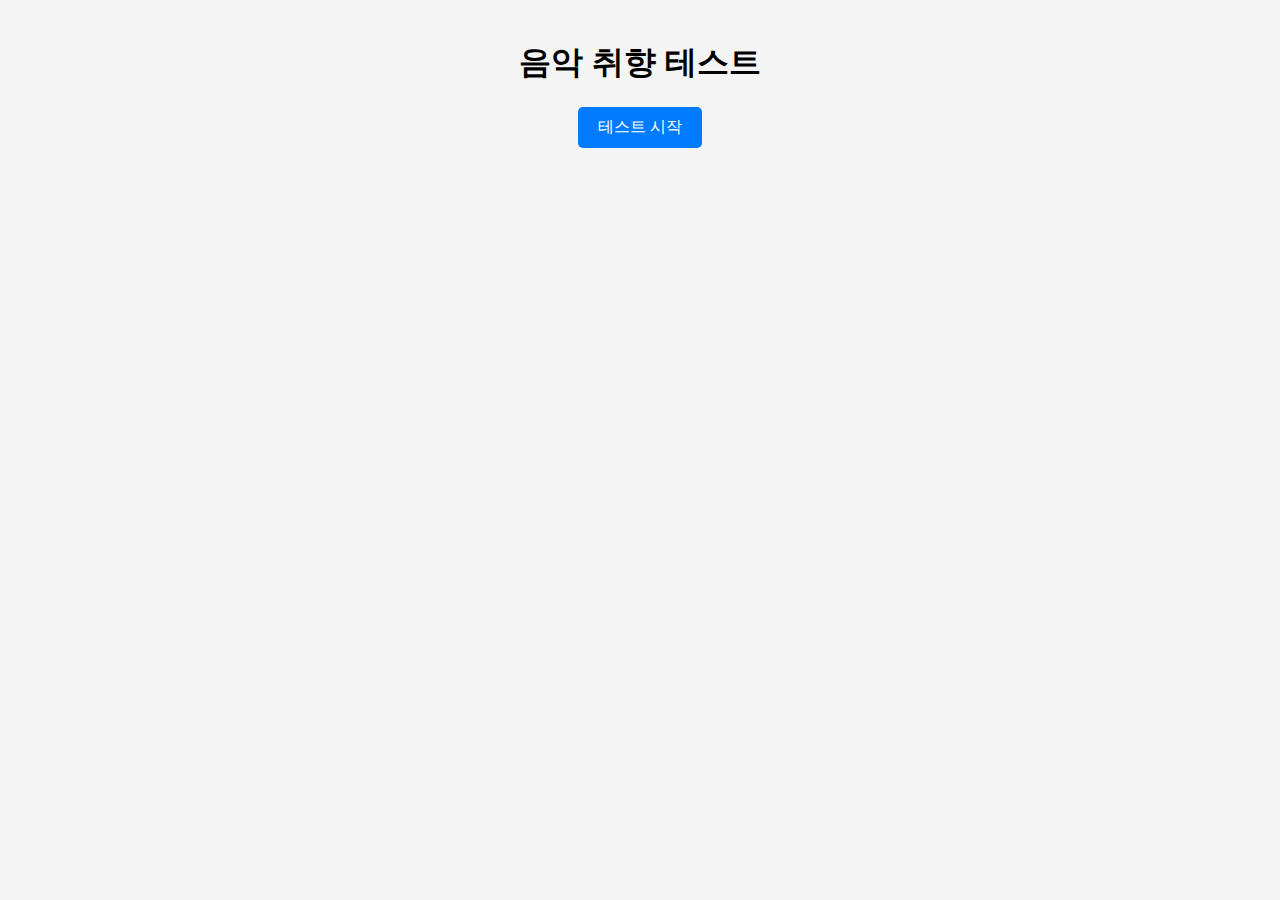
<file: HTML.html>
<!-- <!DOCTYPE html>
<html lang="en">
<head>
    <meta charset="UTF-8">
    <meta name="viewport" content="width=device-width, initial-scale=1.0">
    <title>하나를 골라야 한다면...</title>
    <link rel="stylesheet" href="style.css">
</head>
<body>
    <div class="container">
        <h1>하나를 골라야 한다면...</h1>
        <div id="imageContainer">
            <img id="displayedImage" src="" alt="Displayed Image" style="display: none;">
        </div>
        <div id="question">이 질문은 어떤가요?</div>
        <div class="choices">
            <button id="option1" class="choice-btn">옵션 1</button>
            <button id="option2" class="choice-btn">옵션 2</button>
        </div>
        <div id="feedback"></div>
    </div>
    <script src="script.js"></script>
</body>
</html> -->
<!DOCTYPE html>
<html lang="en">
<head>
    <meta charset="UTF-8">
    <meta name="viewport" content="width=device-width, initial-scale=1.0">
    <title>음악 취향 테스트</title>
    <link rel="stylesheet" href="styles.css">
</head>
<body>
    <!-- 메인 화면 -->
    <div id="main">
        <h1>음악 취향 테스트</h1>
        <button onclick="begin()">테스트 시작</button>
    </div>

    <!-- 질문과 선택지 화면 -->
    <!-- 질문과 선택지 화면 -->
     <div id="qna" style="display:none;">
        <div class="statusBar"></div>
        <div class="qBox"></div>
        <div class="imageContainer">
            <img id="questionImage" alt="Question Image" style="display:none;">
        </div>
        <div class="answerBox"></div>
    </div>


    <!-- 결과 화면 -->
    <div id="result" style="display:none;">
        <h2 class="resultname"></h2>
        <div id="resultImg"></div>
        <p class="resultDesc"></p>
    </div>

    <script src="scripts.js"></script>
</body>
</html>
</file>
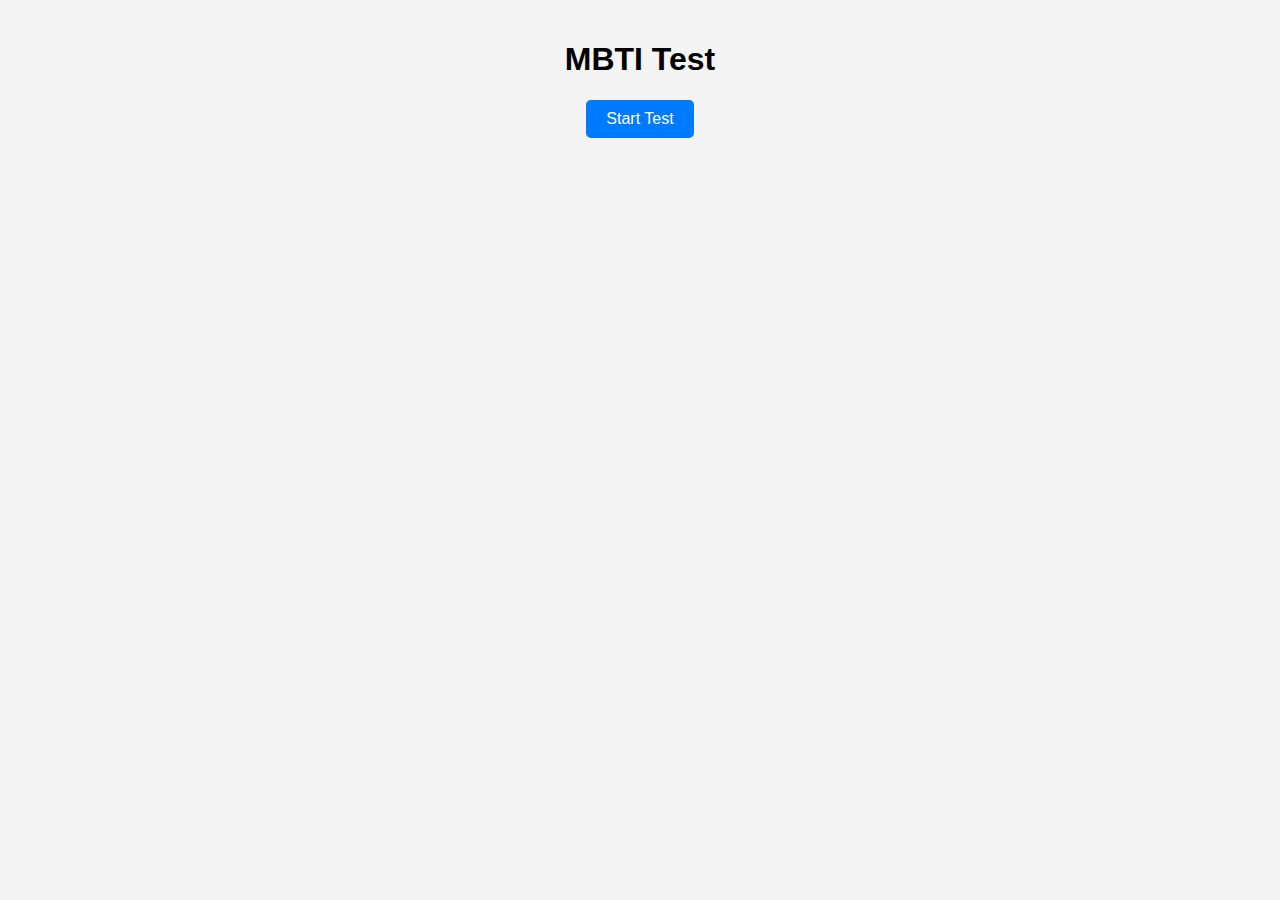
<file: music.html>
<!DOCTYPE html>
<html lang="en">
<head>
    <meta charset="UTF-8">
    <meta name="viewport" content="width=device-width, initial-scale=1.0">
    <title>MBTI Test</title>
    <link rel="stylesheet" href="styles.css"> <!-- CSS 파일 연결 -->
</head>
<body>
    <div id="main">
        <h1>MBTI Test</h1>
        <button onclick="begin()">Start Test</button>
    </div>

    <div id="qna" style="display:none;">
        <div class="statusBar"></div>
        <div class="qBox">Question will be here</div>
        <div class="answerBox"></div>
    </div>

    <div id="result" style="display:none;">
        <div class="resultname">Result Name Here</div>
        <div id="resultImg"></div>
        <div class="resultDesc">Result Description Here</div>
    </div>

    <script src="scripts.js"></script> <!-- 자바스크립트 파일 연결 -->
</body>
</html>
</file>
<file: styles.css>
body {
  font-family: Arial, sans-serif;
  text-align: center;
  margin: 0;
  padding: 0;
  background-color: #f4f4f4;
}

#main, #qna, #result {
  padding: 20px;
}

.statusBar {
  width: 100%;
  height: 5px;
  background-color: #4caf50;
  margin-bottom: 20px;
}

.qBox {
  font-size: 24px;
  margin-bottom: 30px;
}

.answerBox {
  display: flex;
  flex-direction: column;
  align-items: center;
  margin-top: 30px;
}

.answerList {
  width: 80%;
  background-color: #007bff;
  color: white;
  border: none;
  border-radius: 5px;
  padding: 15px;
  margin-bottom: 10px;
  cursor: pointer;
  transition: background-color 0.3s;
}

.answerList:hover {
  background-color: #0056b3;
}

.resultname {
  font-size: 32px;
  font-weight: bold;
}

.resultDesc {
  margin-top: 20px;
  font-size: 18px;
}

/* 이미지 크기를 절대적으로 고정 */
.imageContainer {
  display: flex;
  justify-content: center;
  align-items: center;
  margin-bottom: 30px;
}

#questionImage, #resultImg img {
  width: 600px; /* 고정 너비 */
  height: 400px; /* 고정 높이 */
  object-fit: cover; /* 비율 유지 및 크기에 맞게 자르기 */
  display: block;
  margin: 30px auto;
}

button {
  display: block;
  padding: 10px 20px;
  font-size: 16px;
  background-color: #007bff;
  color: white;
  border: none;
  border-radius: 5px;
  cursor: pointer;
  position: relative; /* 위치 조정을 위한 상대적 위치 설정 */
  margin: 20px auto;
}

button:hover {
  background-color: #0056b3;
}
</file>
